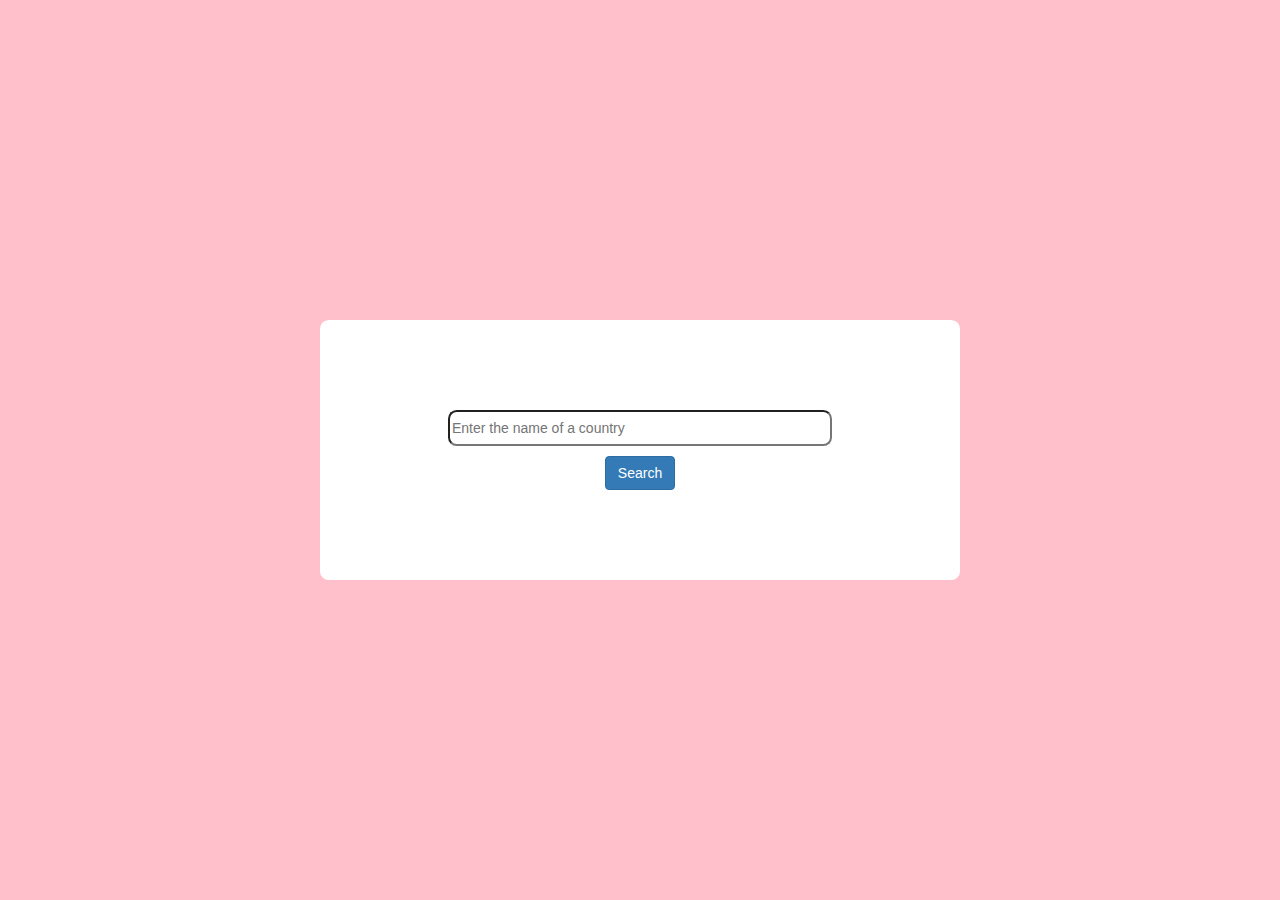
<file: Geo helper modified/index.html>
<!DOCTYPE html>
<html lang="en">
<head>
  <meta charset="UTF-8">
  <meta http-equiv="X-UA-Compatible" content="IE=edge">
  <meta name="viewport" content="width=device-width, initial-scale=1.0">
<link rel="stylesheet" href="https://cdn.jsdelivr.net/npm/bootstrap@3.3.7/dist/css/bootstrap.min.css" integrity="sha384-BVYiiSIFeK1dGmJRAkycuHAHRg32OmUcww7on3RYdg4Va+PmSTsz/K68vbdEjh4u" crossorigin="anonymous">
<link rel="stylesheet" href="index.css">
  <title>Document</title>
</head>
<body>
    <div class="jumbotrons">
      <input type="text" class='input_box'placeholder="Enter the name of a country"><p></p>
      <button class="btn btn-primary" id="search_btn">Search</button>
      <div class="result"></div>
    </div>
</body>
<script src="index.js"></script>
</html>
</file>
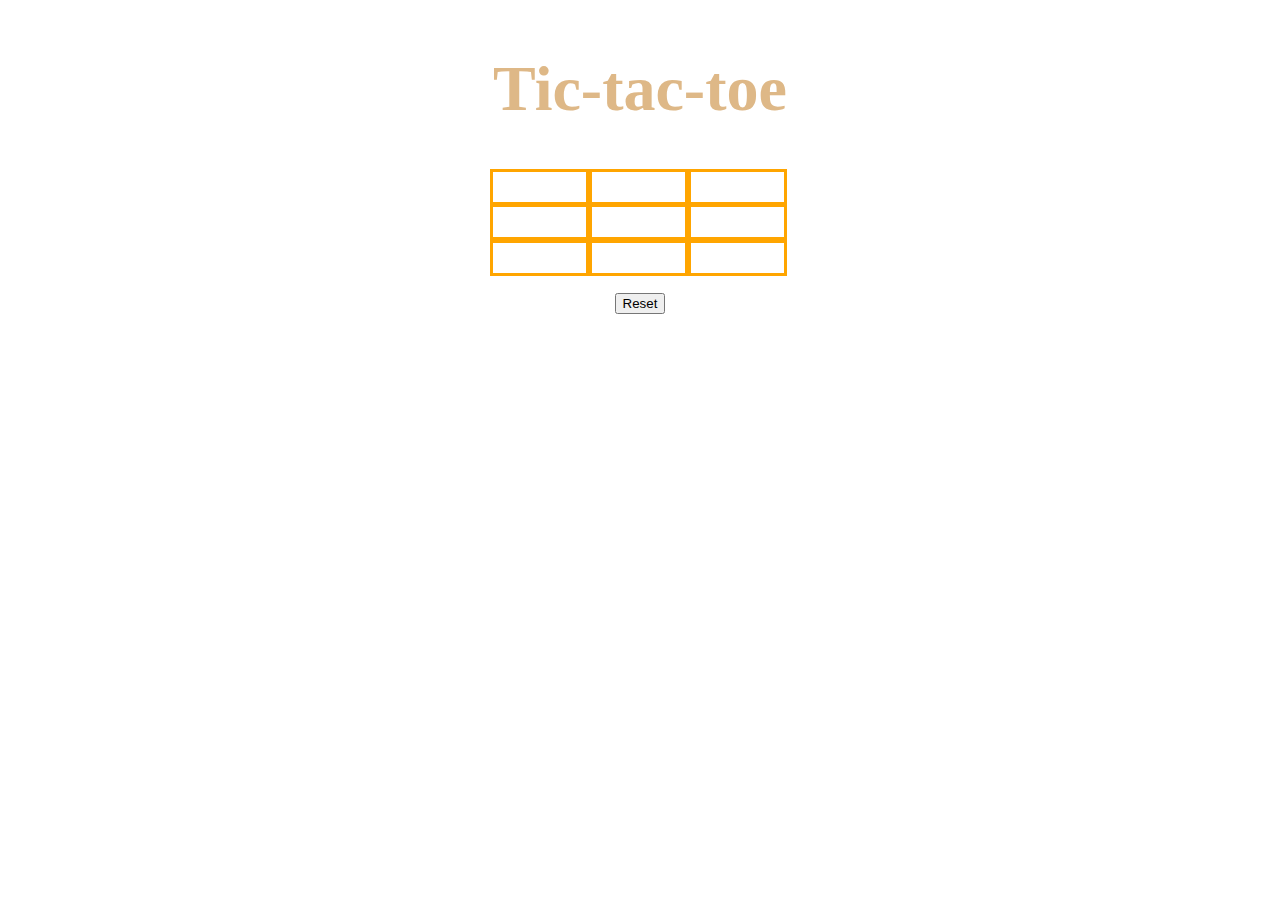
<file: newfile.html>
<!DOCTYPE html>
<html lang="en">
<head>
  <meta charset="UTF-8">
  <meta http-equiv="X-UA-Compatible" content="IE=edge">
  <meta name="viewport" content="width=device-width, initial-scale=1.0">
  <link rel="stylesheet" href="new.css">
  <title>Document</title>
</head>
<body>
  <main class="background">
    <section class="title1">
      <h1>Tic-tac-toe</h1>
    </section>
    <section class="title">
      <!--Player <span class="display-player playerX">X</span>-->
    </section>
    <section class="container">
      <div class="tile"></div>
      <div class="tile"></div>
      <div class="tile"></div>
      <div class="tile"></div>
      <div class="tile"></div>
      <div class="tile"></div>
      <div class="tile"></div>
      <div class="tile"></div>
      <div class="tile"></div>
    </section>
    <section class="display announcer hide"></section>
    <section class="controls">
        <button id="reset">Reset</button>
    </section>
  </main>
  <script src="myscript.js"></script>
</body>
</html>
</file>
<file: Geo helper modified/index.css>
body{
    background-color:pink;
  }
  .jumbotrons
  {
    background-color: white;
    top: 50%;
    left: 50%;
    position: absolute;
    transform: translate(-50%,-50%);
    padding: 10vh 10vw  10vh;
    justify-content: center;
    align-items: center;
    text-align: center;
    border-radius: 0.62em;
  }
  .jumbotrons input{
    border-radius: 0.62em;
    width: 30vw;
    height: 4vh;
  }
  h4{
    display: inline;
    font-weight: bold;
  }
  .data-wrapper{
    text-align: left;
    margin-bottom: 1em;
    letter-spacing: 0.3px;
  }
  .flag-img
  {
    display: block;
    width: 45%;
    margin: 1.8em auto 1.2em auto;
  }
  h3{
    color: red;
    font-size: 1.2em;
  }
  span{
    font-size: 1.1em;
  }
</file>
<file: new.css>
.background {
  height: 100vh;
  padding-top: 1px;
}
.container
{
  margin :0 auto;
  display:grid;
  grid-template-columns: 33% 33% 33%;
  grid-template-rows: 33% 33% 33%;
  max-width: 300px;
}
.title1{
  text-align: center;
  color:burlywood;
  font-size: 2em;
}
.tile
{
  border: 3px solid orange;
  min-width: 30px;
  min-height: 30px;
  display :flex;
  justify-content: center;
  align-items: center;
  font-size: 50px;
  cursor:pointer;
}
.title
{
  text-align: center;
  margin-top: 10px;
  font-size:40px;
  color:pink;
}
.playerX
{
  color:aqua;
}
.playerO
{
  color:brown;
}
.controls
{
  display:flex;
  flex-direction: row;
  margin-top:1em;
  justify-content: center;
  align-items: center;
}
</file>
